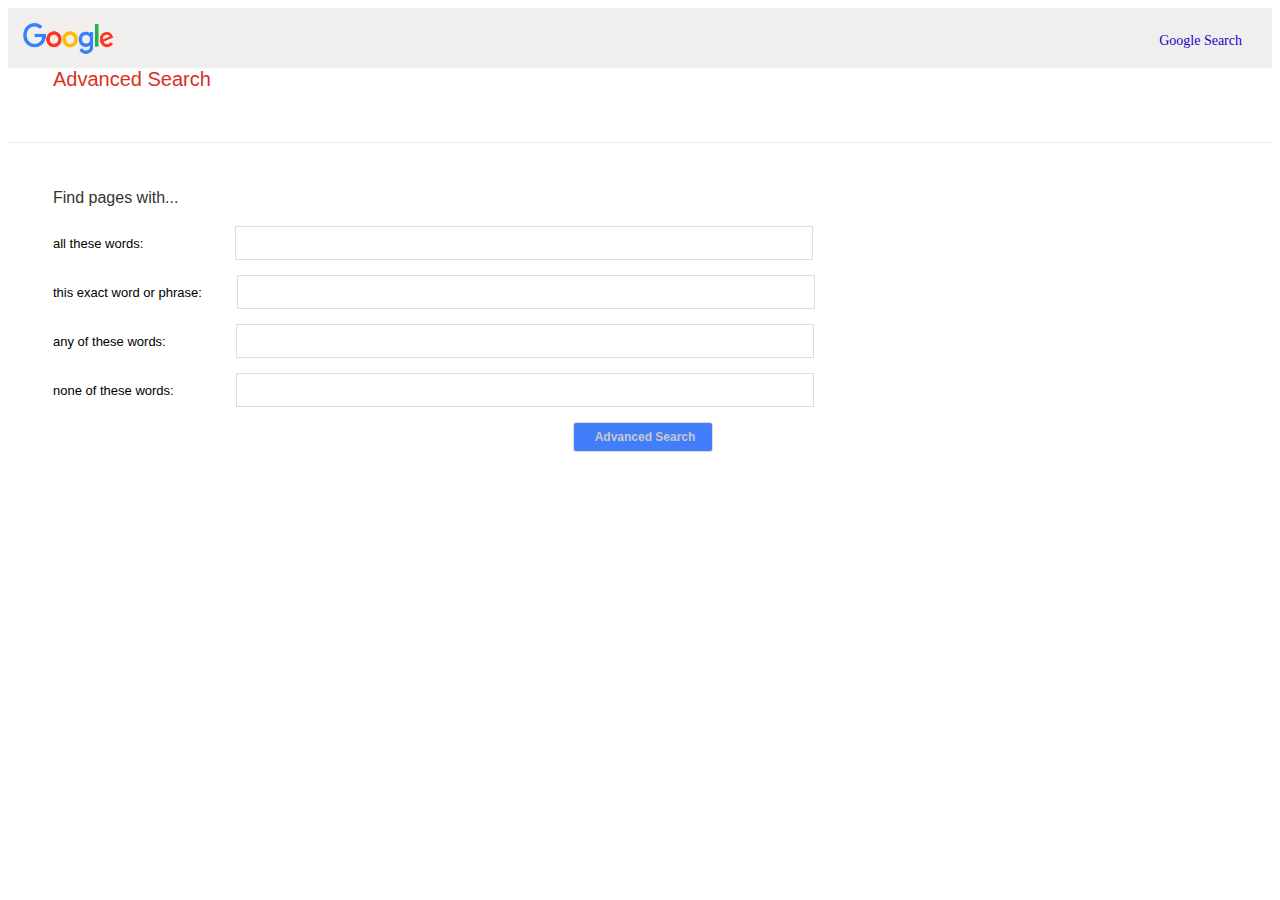
<file: Projects/Project 0/g_advanced_search.html>
<!DOCTYPE html>
<html lang="en">
    <head>
        <title>Google Advanced Search</title>
        <link rel="stylesheet" href="g_search.css">
        <link rel="stylesheet" href="https://stackpath.bootstrapcdn.com/bootstrap/4.5.0/css/bootstrap.min.css" integrity="sha384-9aIt2nRpC12Uk9gS9baDl411NQApFmC26EwAOH8WgZl5MYYxFfc+NcPb1dKGj7Sk" crossorigin="anonymous">
    </head>
    <body>
        
        <div class="topnav">
            <img alt="pic" class = "logo" src="logo1.png">
            <a  href="index.html">Google Search</a>
        </div>
        
        <div class="midbar">                
            <label>Advanced Search</label>
        </div>
        <form action="https://www.google.co.in/search" >
            <div class="body">
                <label>Find pages with...</label>
                <div>
                all these words:<input type="text" name="as_q" style="margin-left: 92px;" >
                <br><br>this exact word or phrase:<input type="text" name="as_epq" style="margin-left: 35px;" >
                <br><br>any of these words:<input type="text" name="as_oq" style="margin-left: 70px;" >
                <br><br>none of these words:<input type="text" name="as_eq" style="margin-left: 62px;" >
                <br><br> <input type="submit"  value="Advanced Search" id="button1"> 
                </div>
            </div>
        </form>
    </body>
</html>
</file>
<file: Projects/Project 0/g_search.css>
.box{
    width: 100%;
    text-align:center;

}

#search {
    margin-left: 338px;
    margin-top: 22px;
    display: block;
    border-radius: 30px 30px 30px 30px;
    border-width: 1px;
    border:1px solid #dcdcdc;
    height:41px;
    width: 576px;
    outline : none;
    text-indent:47px ;
    
}

#search:hover{
    box-shadow: 1px 1px 8px 1px #dcdcdc;
}

.button {
    margin: 5px;
    margin-top: 30px;
    padding: 10px 17px;
    border:none;
    background-color: #f5f5f5;
    color:rgb(65, 62, 62);
    border-radius: 4px;
    font-size:14px;
    
}

.button:hover{
    border: 1px solid #c8c8c8;
   
}

img{
    width: 272px;
    height: 92px;
    margin-top: 52px;
    margin-left: 308px;
}

a {
    float:right;
    color:#2200CC;
    display: block;
    text-align: center;
    padding: 10px 10px;
    text-decoration: none;
    font-size:14px;
  }

  #logo{
    margin-left: 104px;
  }

 #link {
    float:right ;
 }

 .topnav {
    width: 100%;  
    height: 60px;
    background-color:  #f1eeee;
}
.logo {
    display: inline-block;
    vertical-align: top;
    width: 100px;
    height:35px;
    margin-left: 15px;
    margin-top: 15px;    
}
.topnav > a {
    display: inline-block;
    margin-right: 20px;
    line-height: 45px;    
}

.midbar{
    height:74px;
    border-bottom: 1px solid #ebebeb;
}

.midbar > label{
    color: #d93025;
    font-size: 20px;
    margin-left: 45px;
    margin-top: 22px;
    font-family: arial,sans-serif;
}


.body{
    
    margin-top: 40px;
    margin-left: 45px;
    font-family: Arial, Helvetica, sans-serif;
    
}
.body > label{
    height: 30px;
    display: table-cell;
    vertical-align: middle;
    color: #333;
    
}

.body > div{
    display: inline-block;
    margin-top: 13px;
    font-size: 13px;
    
}

.body > div> input{
    
    border-width: 1px;
    border:1px solid #dcdcdc;
    height:30px;
    width: 572px;
    outline : none;
    text-indent:9px;
}

.body > div> input:focus{
    
    box-shadow:inset 0 0 2px #2868f1;
    
}

#button1{
    width:140px;
    height: 30px;
    font-size: 12px;
    font-weight: 600;
    margin-left: 520px;
    background-color: #427dfc;
    color: #c8c8c8;
    text-align: center;
    padding-left: 1px;
    border-radius: 3px;
}

#button1:hover{
    background-color:#3975f7 ;
}
</file>
